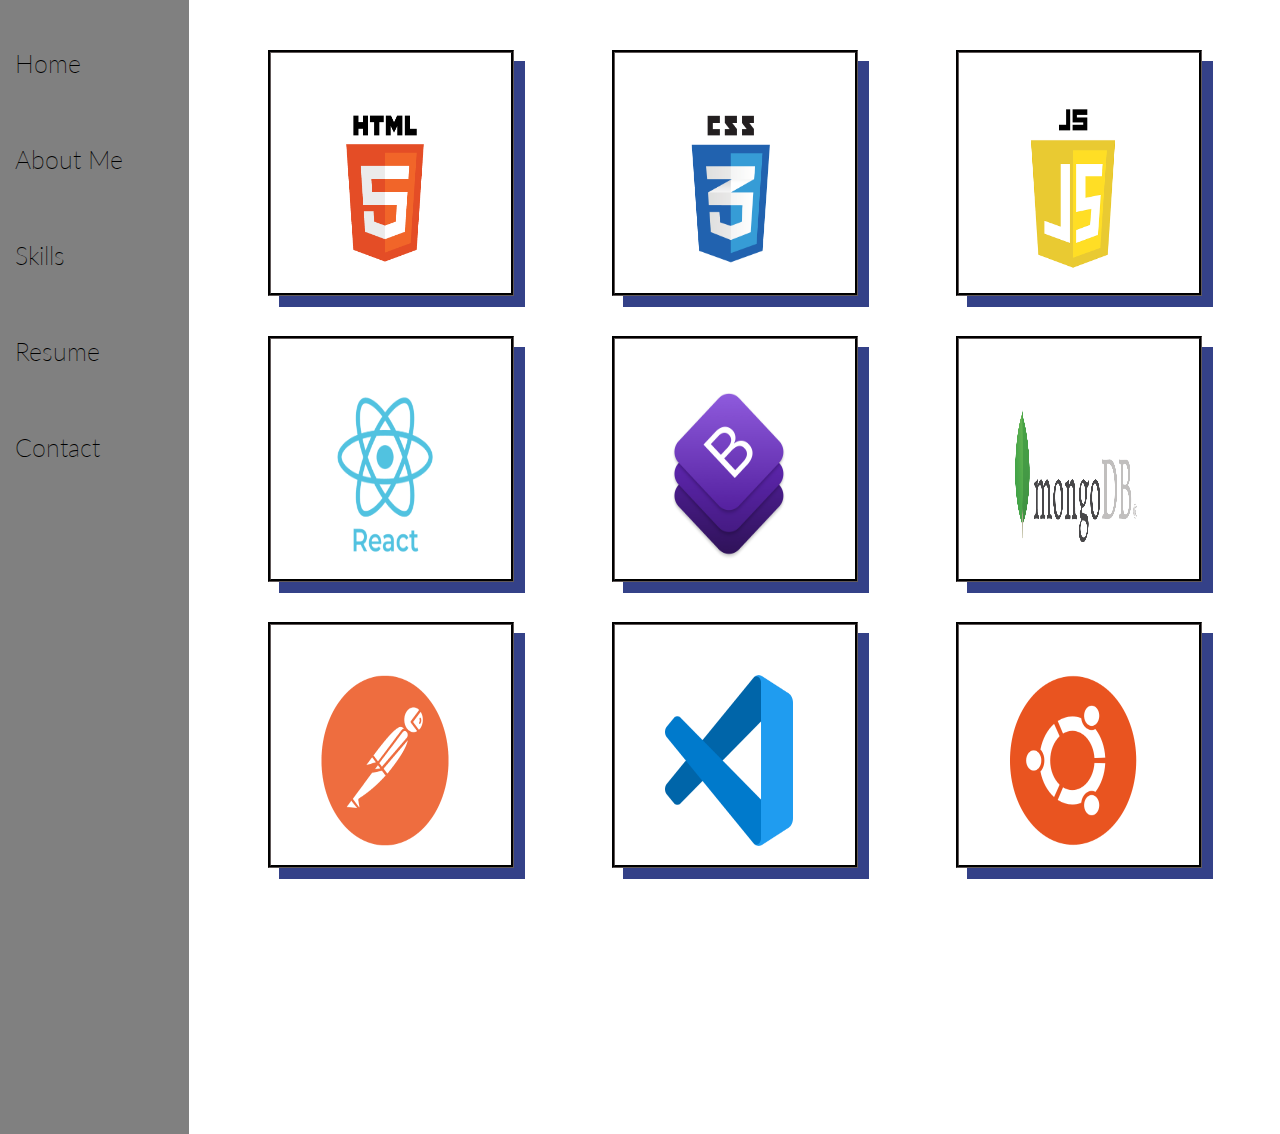
<file: HTML/Skills.html>
<!DOCTYPE html>
<html lang="en">

<head>
    <meta charset="UTF-8">
    <meta name="viewport" content="width=device-width, initial-scale=1.0">
    <link rel="stylesheet" href="../CSS/style.css">
    <link rel="stylesheet" href="../CSS/aboutme.css">
    <link rel="stylesheet" href="../CSS/skills.css">
    <title>Portfolio</title>
</head>

<body>
    <div class="container">
        <div class="sidebar">
            <nav>
                <ul>
                    <li><a class="link" href="../HTML/index.html">Home</a></li>
                    <li><a class="link" href="../HTML/About Me.html">About Me</a></li>
                    <li><a class="link" href="../HTML/Skills.html">Skills</a></li>
                    <li><a class="link" href="../HTML/Resume.html">Resume</a></li>
                    <li><a class="link" href="../HTML/Contact.html">Contact</a></li>
                </ul>
            </nav>
        </div>
        <div class="skills-main">
            <div class="skillcon">
                <div class="skilldiv">
                    <div class="img-div">
                        <img class="img" src="../Images/html.png" alt="html" >
                    </div>
                </div>
                <div class="skilldiv">
                    <div class="img-div">
                        <img class="img" src="../Images/css.png" alt="css" >
                    </div>
                </div>
                <div class="skilldiv"><div class="img-div">
                    <img class="img" src="../Images/js.png" alt="Js" >
                </div></div>
            </div>
            <div class="skillcon1">
                <div class="skilldiv">
                    <div class="img-div">
                        <img class="img" src="../Images/react.png" alt="react" >
                    </div>
                </div>
                <div class="skilldiv">
                    <div class="img-div">
                        <img class="img" src="../Images/bootstrap.png" alt="bootstrap" >
                    </div>
                </div>
                <div class="skilldiv">
                    <div class="img-div">
                        <img class="img" src="../Images/mongodb.png" alt="mongodb" >
                    </div>
                </div>
            </div>
            <div class="skillcon2">
                <div class="skilldiv">
                    <div class="img-div">
                        <img class="img" src="../Images/postman-icon.png" alt="postman" >
                    </div>
                </div>
                <div class="skilldiv">
                    <div class="img-div">
                        <img class="img" src="../Images/visual-studio-code-icon.png" alt="visual code" >
                    </div>
                </div>
                <div class="skilldiv">
                    <div class="img-div">
                        <img class="img" src="../Images/ubuntu-color-icon.png" alt="ubuntu" >
                    </div>
                </div>
            
    </div>
</body>

</html>
</file>
<file: CSS/style.css>
@import url('https://fonts.googleapis.com/css2?family=Castoro+Titling&family=Lato:wght@300&family=Open+Sans:wght@300&display=swap');
@import url('https://fonts.googleapis.com/css2?family=Inter&display=swap');
* {
    margin: 0;
    padding: 0;
}

.sidebar {
    background-color: grey;
    width: 200px;
    font-family: 'Lato', sans-serif;
    height:126vh;

}

.sidebar nav {
    padding: 15px;
}

.sidebar nav li {
    list-style: none;
    font-size: 25px;
    padding: 33px 0px;
    font-weight: 200;
}

.link{
    text-decoration: none;
    color: black;
}

.main {
    /* background-color: yellow; */
    width: 90vw;
}

.container {
    display: flex;
}

.infocontainer {
    /* background-color: rgb(26, 188, 37); */
    height: 58vh;
    width: 80vw;
    margin: 144px auto;
    display: flex;
    justify-content: space-around;
}
.devpic img{
    height: 58vh;
}
.devinfo{
    display: flex;
    justify-content: center;
    flex-direction: column;
    font-family: 'Inter', sans-serif;
}

.hello{ 
    font-size: 65pxe;
}
.name{ 
    font-size: 50px;
    font-weight: bold;
    font-family: 'Lato', sans-serif;

}
.about{
    font-size: 40px;
}
.moreabout{
    font-family: 'Lato', sans-serif;
    font-size: 15px;
    margin-top: 23px;

}
.buttons{
    margin-top: 34px;
}

.btn{
    padding: 9px 14px;
    border-radius: 22px;
    background-color: #112779;
    font-weight: bold;
    font-size:18px;
    color: white;
    margin: 0 3px;
    cursor: pointer;
}
.btn:hover{
    background-color: whitesmoke;
    color: #112779;
    border-color: greenyellow;
}

.contact-form{
    font-family: 'Lato', sans-serif;
    padding: 0px 34px;
    padding-top: 144px;

}
.contact-form h1{
    font-family: 'Lato', sans-serif;
text-align: left;
padding: 12px 0;

}
.contact-form form div{
    padding: 10px 0px;
    display: flex;
    flex-direction: column;
}

.contact-form form div input{
width: 26vw;
border-radius: 5px;
margin: 6px 0 0 0;
padding: 3px;
}

#emailHelp{
    font-size:15px;
    color:midnightblue;
    margin:0 5px;
    padding:3px 0 0 0 ;
}

#form-check{
    display: flex;
    flex-direction: row;
}

#form-check input{
width: 24px;
margin: 3px 0;
}
</file>
<file: CSS/aboutme.css>
*{
    padding: 0px;
    margin: 0px;
}
.ab-main{
    background: linear-gradient( 45deg, rgb(234, 85, 234),rgb(218, 54, 54),yellow);
    display: flex;
    width: 90vw;
}
.am{
    font-size: 50px;
    text-align: center;
    margin-top: 20  px;
    text-transform: capitalize;
    text-decoration: underline;
    font-weight: 100;
}
.ab-main-2{
    height: 95vh;
    width: 54vw;
    margin: auto;
    margin-top: 50px;
    border-radius:55px;
    /* background-color: rgb(26 93 209 / 70%); */
    /* background-color: white; */
    font-weight: bold;
    
}

.am2{
    width:50% ;
    font-family: 'Lato', sans-serif;
    font-style: italic;
    margin: auto;
    margin-top: 35px;
    word-spacing: 2px;
    line-height: 25px;
}
</file>
<file: CSS/skills.css>
*{
    padding: 0px;
    margin: 0px;
}
.skills-main{
    /* background: linear-gradient( 45deg, rgb(234, 85, 234),rgb(218, 54, 54),yellow); */
    display: inline-block;
    width: 90vw;
    margin-top: 30px;
}

.skillcon{
    display: flex;
    flex-direction: row;
    justify-content: space-evenly;
    

}
.skillcon1{
    display: flex;
    flex-direction: row;
    justify-content: space-evenly;
    
}
.skillcon2{
    display: flex;
    flex-direction: row;
    justify-content: space-evenly;
    
}
.skilldiv{
    width: 200px;
    height: 200px;
    border: 3px solid #0c0b0b;
    padding: 20px;
    margin: 20px;
    box-shadow: 11px 11px #344188;
    border-style: groove;
    cursor: pointer;
}

.img{
    height: 19vh;
    width: 10vw;
}
.img-div{
    margin: 15%;
}
</file>
